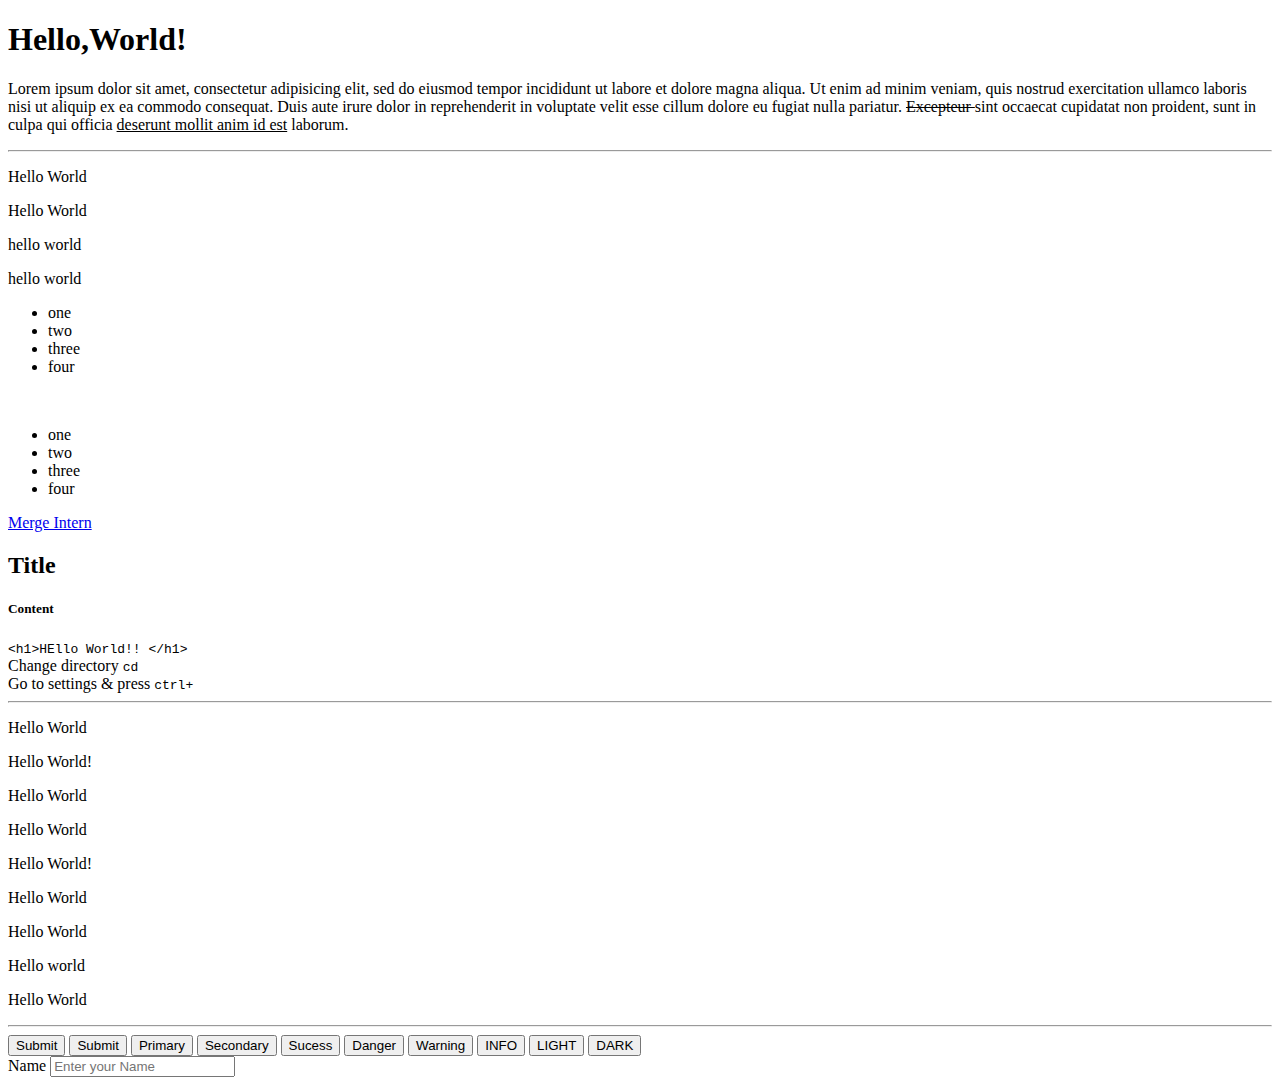
<file: bootstrap2.html>
<!doctype html>
<html lang="en">
  <head>
    <!-- Required meta tags -->
    <meta charset="utf-8">
    <meta name="viewport" content="width=device-width, initial-scale=1">

    <!-- Bootstrap CSS -->
    <link href="https://cdn.jsdelivr.net/npm/bootstrap@5.0.0-beta1/dist/css/bootstrap.min.css" rel="stylesheet" integrity="sha384-giJF6kkoqNQ00vy+HMDP7azOuL0xtbfIcaT9wjKHr8RbDVddVHyTfAAsrekwKmP1" crossorigin="anonymous">

    <title></title>
  </head>
  <body>
    <h1></h1>

    <!-- Optional JavaScript; choose one of the two! -->

    <!-- Option 1: Bootstrap Bundle with Popper -->
    <script src="https://cdn.jsdelivr.net/npm/bootstrap@5.0.0-beta1/dist/js/bootstrap.bundle.min.js" integrity="sha384-ygbV9kiqUc6oa4msXn9868pTtWMgiQaeYH7/t7LECLbyPA2x65Kgf80OJFdroafW" crossorigin="anonymous"></script>

    <div class="container">
      <h1 class="page-header">Hello,World!</h1>
      <p class="lead">
        Lorem ipsum dolor sit amet, consectetur adipisicing elit, sed do eiusmod
        tempor incididunt ut labore et dolore magna aliqua. Ut enim ad minim veniam,
        quis nostrud exercitation ullamco laboris nisi ut aliquip ex ea commodo
        consequat. Duis aute irure dolor in reprehenderit in voluptate velit esse
        cillum dolore eu fugiat nulla pariatur. <del>Excepteur </del>sint occaecat cupidatat non
        proident, sunt in culpa qui officia <u>deserunt mollit anim id est</u> laborum.
      </p>
      <hr>
      <p class="text-left text-lowercase">Hello World</p>
      <p class="text-right text-uppercase">Hello World</p>
      <p class="text-centre text-capitalize">hello world</p>
      <p class="text-sm-left">hello world</p>

      <ul class="list-unstyled">
        <li>one</li>
        <li>two</li>
        <li>three</li>
        <li>four</li>
      </ul>
      <br>

      <ul class="list-group">
        <li class="list-group-item">one</li>
        <li class="list-group-item">two</li>
        <li class="list-group-item">three</li>
        <li class="list-group-item">four</li>
      </ul>
      <div class="list-group">
        <a target="_blank" href="https://www.mergeintern.com/dsalgo" class="list-group-item active">Merge Intern</a>
      </div>

      <div class="container">
        <div class="panel panel-default">
          <div class="panel-default">
            <h2 class="panel-title">Title</h2>
          </div>
          <div class="panel-body">
            <h5>Content</h5>


        </div>
      </div>

      <code>&lt;h1&gt;HEllo World!! &lt;/h1&gt;</code>
      <br>
      Change directory <kbd>cd</kbd>
      <br>

       Go to settings & press <kbd><kbd>ctrl</kbd>+ </kbd>
       <hr>
       <p class="text-primary">Hello World</p>
       <p class="text-success">Hello World!</p>
       <p class="text-info">Hello World</p>
       <p class="text-warning">Hello World</p>
       <p class="text-danger">Hello World!</p>
       <p class="text-muted">Hello World</p>

       <p class="bg-primary">Hello World</p>
       <p class="bg-info">Hello world</p>
       <p class="bg-success">Hello World</p>
       <hr>

       <BUTTON>Submit</BUTTON>
       <BUTTON class="btn btn-default">Submit</BUTTON>
       <BUTTON type="button" class="btn btn-primary">Primary</BUTTON> 
       <BUTTON type="button" class="btn btn-secondary">Secondary</BUTTON>
       <BUTTON type="button" class="btn btn-success">Sucess</BUTTON>
       <BUTTON type="button" class="btn btn-danger">Danger</BUTTON>
       <BUTTON type="button" class="btn btn-warning">Warning</BUTTON>
       <BUTTON type="button" class="btn btn-info">INFO</BUTTON>
       <BUTTON type="button" class="btn btn-light">LIGHT</BUTTON>
       <BUTTON type="button" class="btn btn-dark">DARK</BUTTON>
       <div class="form-group">
         <label>Name</label>
         <input type="text" placeholder="Enter your Name" class="from-control">
       </div>
    </div>
  </body>
</html>
</file>
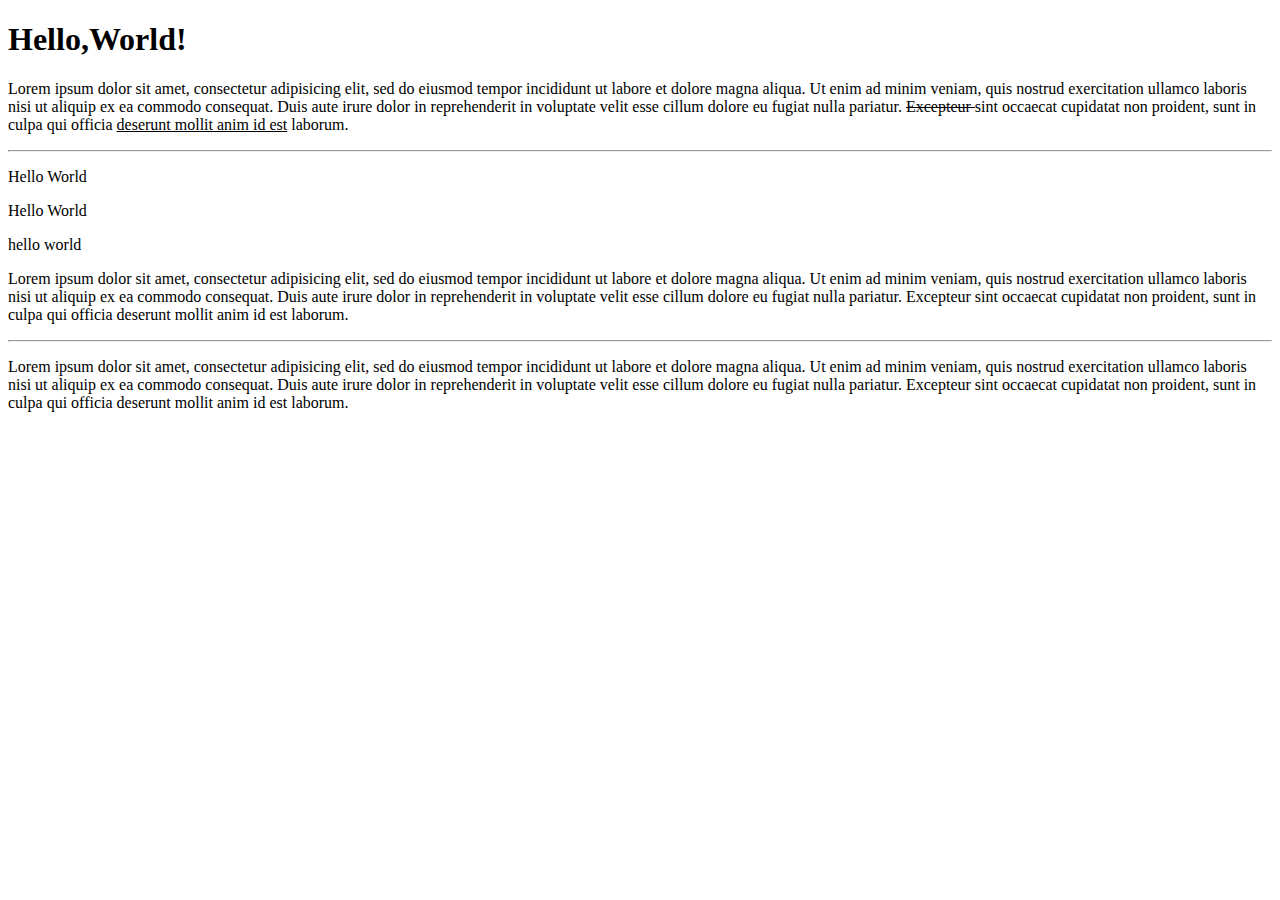
<file: bootstrap3rdday.html>
<!doctype html>
<html lang="en">
  <head>
    <!-- Required meta tags -->
    <meta charset="utf-8">
    <meta name="viewport" content="width=device-width, initial-scale=1">

    <!-- Bootstrap CSS -->
    <link href="https://cdn.jsdelivr.net/npm/bootstrap@5.0.0-beta1/dist/css/bootstrap.min.css" rel="stylesheet" integrity="sha384-giJF6kkoqNQ00vy+HMDP7azOuL0xtbfIcaT9wjKHr8RbDVddVHyTfAAsrekwKmP1" crossorigin="anonymous">

    <title></title>
  </head>
  <body>
    <h1></h1>

    <!-- Optional JavaScript; choose one of the two! -->

    <!-- Option 1: Bootstrap Bundle with Popper -->
    <script src="https://cdn.jsdelivr.net/npm/bootstrap@5.0.0-beta1/dist/js/bootstrap.bundle.min.js" integrity="sha384-ygbV9kiqUc6oa4msXn9868pTtWMgiQaeYH7/t7LECLbyPA2x65Kgf80OJFdroafW" crossorigin="anonymous"></script>

    <div class="container">
      <h1 class="page-header">Hello,World!</h1>
      <p class="lead">
        Lorem ipsum dolor sit amet, consectetur adipisicing elit, sed do eiusmod
        tempor incididunt ut labore et dolore magna aliqua. Ut enim ad minim veniam,
        quis nostrud exercitation ullamco laboris nisi ut aliquip ex ea commodo
        consequat. Duis aute irure dolor in reprehenderit in voluptate velit esse
        cillum dolore eu fugiat nulla pariatur. <del>Excepteur </del>sint occaecat cupidatat non
        proident, sunt in culpa qui officia <u>deserunt mollit anim id est</u> laborum.
      </p>
      <hr>
      <p class="text-left text-lowercase">Hello World</p>
      <p class="text-right text-uppercase">Hello World</p>
      <p class="text-centre text-capitalize">hello world</p>
      <p class="text-justify">Lorem ipsum dolor sit amet, consectetur adipisicing elit, sed do eiusmod
      tempor incididunt ut labore et dolore magna aliqua. Ut enim ad minim veniam,
      quis nostrud exercitation ullamco laboris nisi ut aliquip ex ea commodo
      consequat. Duis aute irure dolor in reprehenderit in voluptate velit esse
      cillum dolore eu fugiat nulla pariatur. Excepteur sint occaecat cupidatat non
      proident, sunt in culpa qui officia deserunt mollit anim id est laborum.</p>
      <hr>
      <p class="text-nowrap">Lorem ipsum dolor sit amet, consectetur adipisicing elit, sed do eiusmod
      tempor incididunt ut labore et dolore magna aliqua. Ut enim ad minim veniam,
      quis nostrud exercitation ullamco laboris nisi ut aliquip ex ea commodo
      consequat. Duis aute irure dolor in reprehenderit in voluptate velit esse
      cillum dolore eu fugiat nulla pariatur. Excepteur sint occaecat cupidatat non
      proident, sunt in culpa qui officia deserunt mollit anim id est laborum.</p>
    </div>
  </body>
</html>
</file>
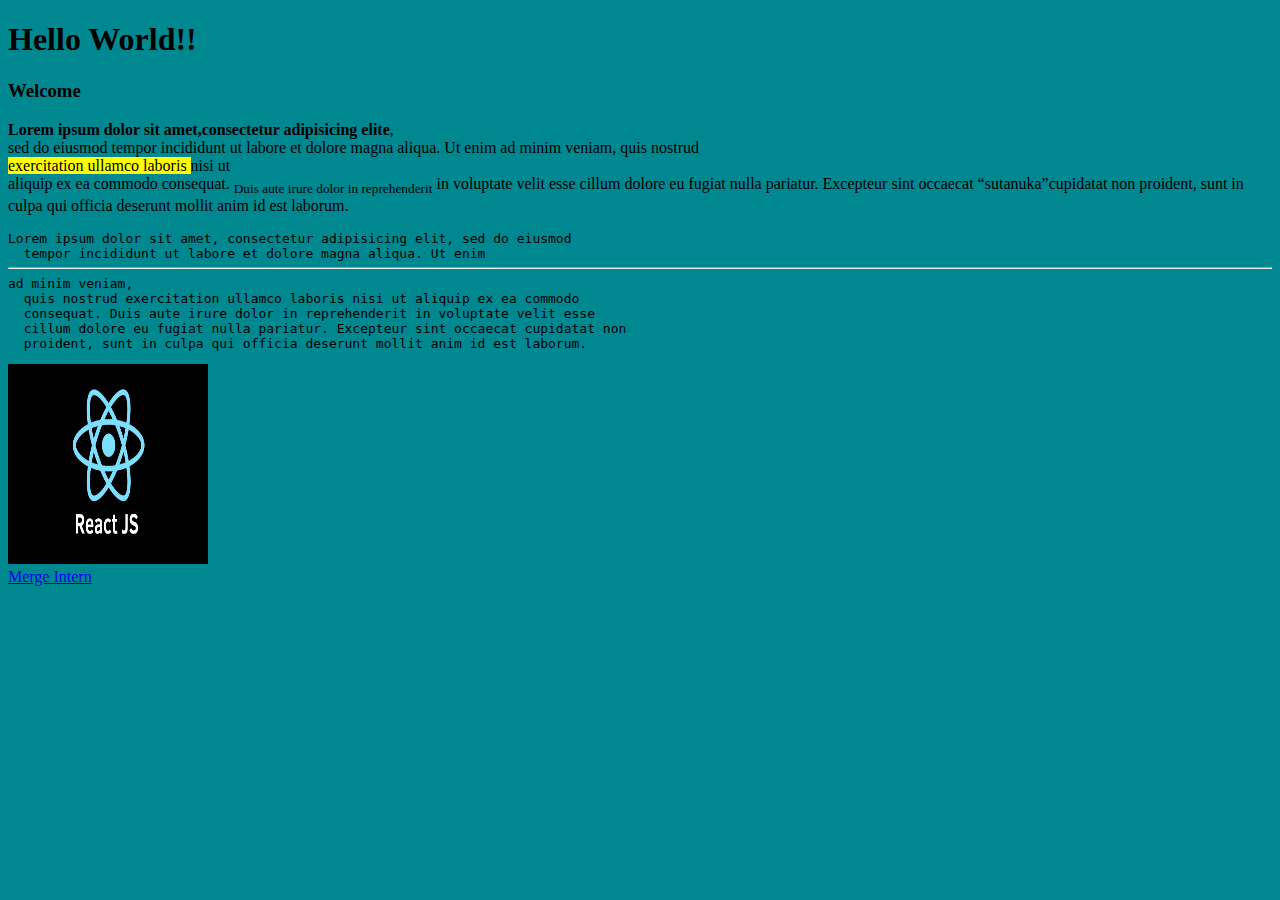
<file: first_program.html>
<!DOCTYPE html>
<html>
<head>
	<title>Hello World</title>
</head>
<body style="background-color:#008891">
  <h1>Hello World!!</h1>
  <h3>Welcome</h3> 
    <p style="font-family: verdana" color="red" title="Introductory Text">
	  	<b>Lorem ipsum dolor sit amet,<strong>consectetur adipisicing elite</strong></b>,<br>sed do eiusmod tempor incididunt ut labore et dolore magna aliqua. Ut enim ad minim veniam,
	  quis nostrud</br><mark>exercitation ullamco laboris </mark>nisi ut<br>
	  aliquip ex ea commodo
	  consequat. <sub>Duis aute irure dolor in reprehenderit</sub> in voluptate velit esse
	  cillum dolore eu fugiat nulla pariatur. Excepteur sint occaecat <q>sutanuka</q>cupidatat non
	  proident, sunt in culpa qui officia deserunt mollit anim id est laborum.
    </p>
  <pre>Lorem ipsum dolor sit amet, consectetur adipisicing elit, sed do eiusmod
  tempor incididunt ut labore et dolore magna aliqua. Ut enim <hr>ad minim veniam,
  quis nostrud exercitation ullamco laboris nisi ut aliquip ex ea commodo
  consequat. Duis aute irure dolor in reprehenderit in voluptate velit esse
  cillum dolore eu fugiat nulla pariatur. Excepteur sint occaecat cupidatat non
  proident, sunt in culpa qui officia deserunt mollit anim id est laborum.</pre>
  <img src="react.png"width="200"height="200" alt="React JS">
  <br>

  
  <a href="https://www.mergeintern.com"target="_blank">Merge Intern</a>
  
</body>
</html>
</file>
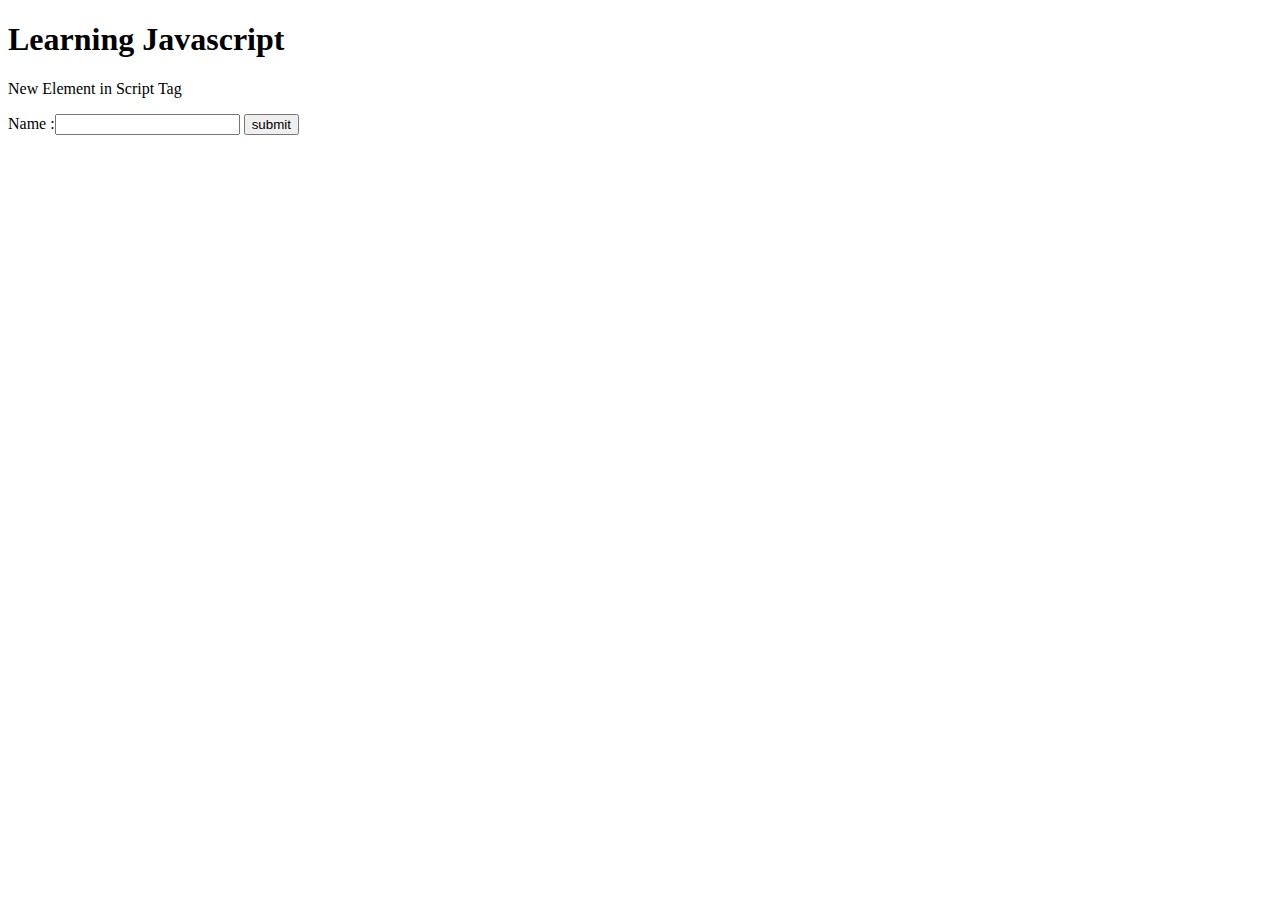
<file: jaavscript.html>
<!DOCTYPE html>
<html>
<head>
	<title>Javascript</title>
</head>
<body>
    <h1>Learning Javascript</h1>
    <p id="learn">New Element in Script Tag</p>
    <!--<button onclick="window.print()">Submit</<button>-->
    	<form name="form" onsubmit="return fromb()" method="post">
    		Name :<input type="text" name="studentname">
    		<input type="submit" value="submit">
    	</form>

    	<script>
	    	function fromb()
	    	var a= document.forms["forma"]["studentname"].value;
	    	if(a== "") {
	    		alert("Name must be filled out");
	    		return false
    	    }
        </script>

        <!-- button onclick="document.write(1+1)">Submit</button>..>
        <!--<script>
        	function myFunction()
        	document.getElemtById("learn").innerHTML="Learning Script Tag";
        </script>-->
        
        <!--<button onclick='document'.getElementById("learn").style.display="none"'>submit</button>-->
        <!--<button onclick='document'.getElementById("learn").style.fontSize="40px"'>submit</button>-->	

</body>
</html>
</file>
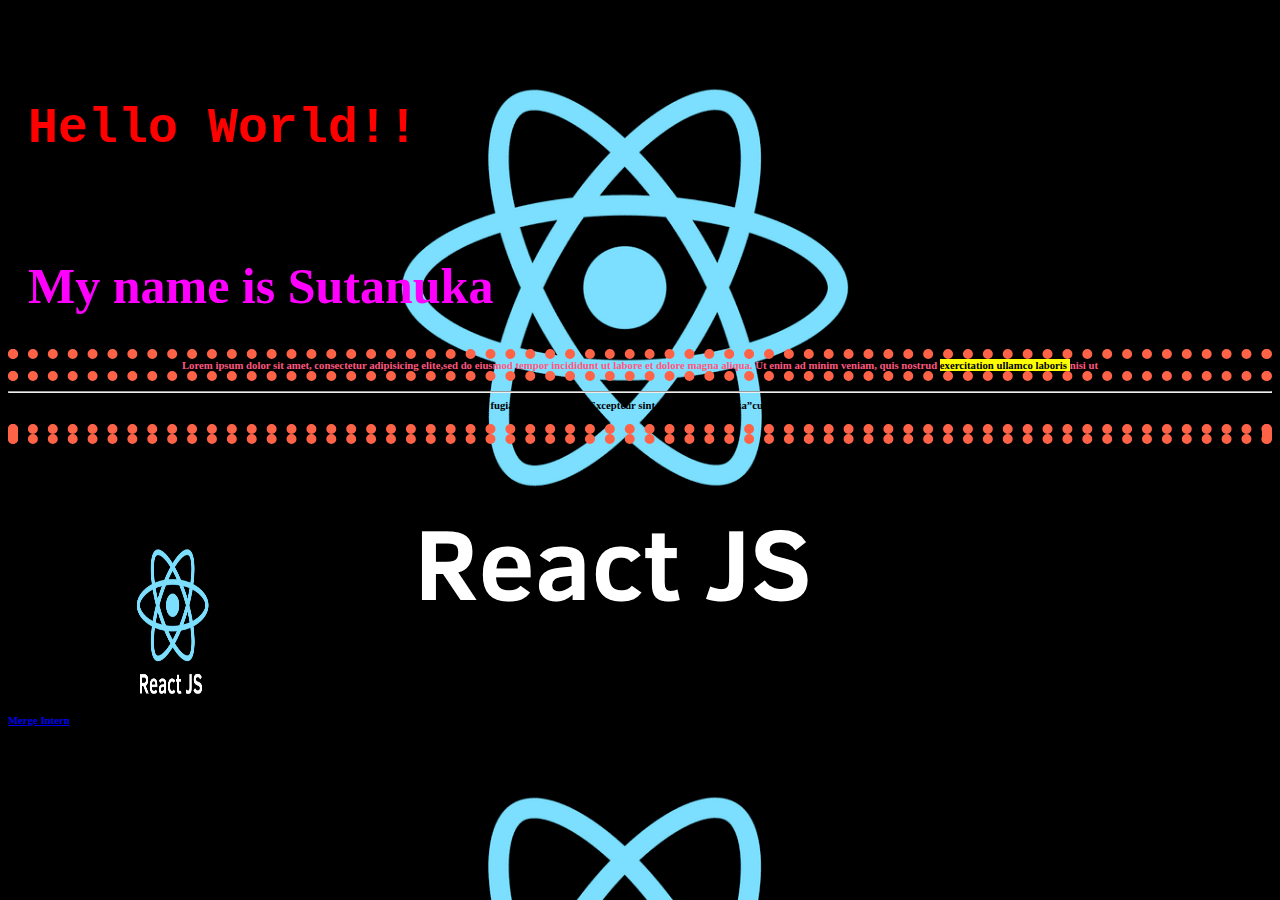
<file: seconday_program.html>
<!DOCTYPE html>
<html>
<head>
	<title>Hello World</title>
  <link rel="stylesheet" type="text/css" href="style2.css">
</head>
<body>
  <h1 class="world">Hello World!!</h1>
  <h1 id="sutanuka">My name is Sutanuka</h1>
  <h6 class="bootcamp"</h6>
  <p style="font-family: verdana" color="blue" title="Introductory Text">
    <b>Lorem ipsum dolor sit amet,<strong> consectetur adipisicing elite</strong></b>,sed do eiusmod tempor incididunt ut labore et dolore magna aliqua. Ut enim ad minim veniam,
  quis nostrud <mark>exercitation ullamco laboris </mark>nisi ut  
  <br><hr>aliquip ex ea commodo
  consequat. <sub>Duis aute irure dolor in reprehenderit</sub> in voluptate velit esse
  cillum dolore eu fugiat nulla pariatur. Excepteur sint occaecat <q>sutanuka</q>cupidatat non
  proident, sunt in culpa qui officia deserunt mollit anim id est laborum.</p>
  <pre>Lorem ipsum dolor sit amet, consectetur adipisicing elit, sed do eiusmod
  tempor incididunt ut labore et dolore magna aliqua. Ut enim ad minim veniam,
  quis nostrud exercitation ullamco laboris nisi ut aliquip ex ea commodo
  consequat. Duis aute irure dolor in reprehenderit in voluptate velit esse
  cillum dolore eu fugiat nulla pariatur. Excepteur sint occaecat cupidatat non
  proident, sunt in culpa qui officia deserunt mollit anim id est laborum.</pre>
  <a href="https://www.mergeintern.com"target="_blank">Merge Intern</a>
  <img src="react.png"width="200"height="200" alt="React JS">
</body>
</html>
</file>
<file: style2.css>
.world{
	font-family:courier;
}

body{
	background-color: #fcdab7;
	background-attachment:fixed;
	background-image:url("react.png");
}

p{
	color:#ff577f;
	text-align:center;
	border-style: dotted;
	border-width: 10px;
	border-color: tomato;
}

#sutanuka{
	font-family: Bell MT;
	color:magenta;
}
\
.bootcamp{
	font-family:serif;
	color: purple;
	size:11px;
}
 h1	{
 	font-size:50px;
 	margin-left: 20px;
 	margin-top: 100px;
 	color:red;
 }
</file>
